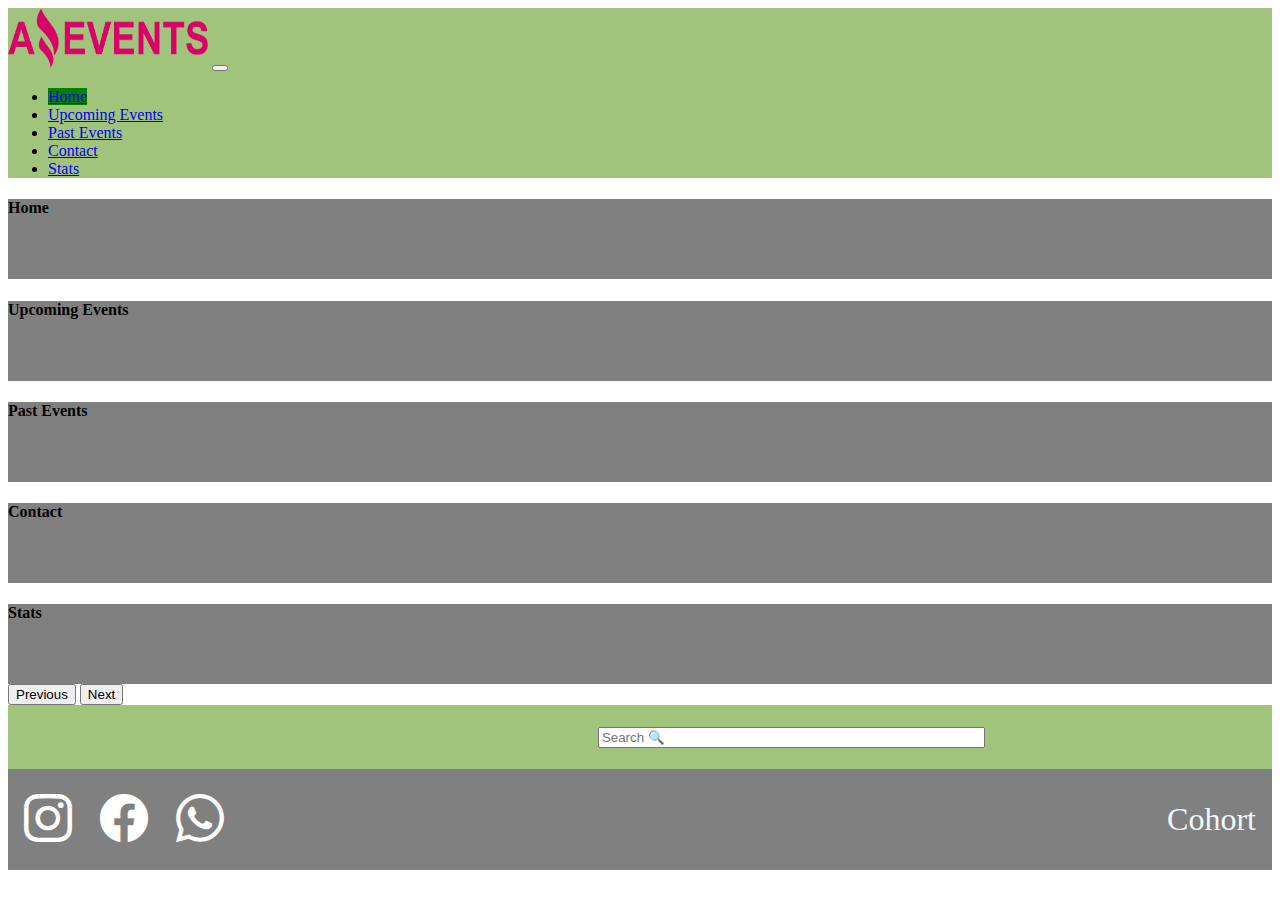
<file: index.html>
<!DOCTYPE html>
<html lang="en">
<head>
    <meta charset="UTF-8">
    <meta http-equiv="X-UA-Compatible" content="IE=edge">
    <meta name="viewport" content="width=device-width, initial-scale=1.0">
    <title>Amazing Events</title>
    <link href="https://cdn.jsdelivr.net/npm/bootstrap@5.3.0-alpha1/dist/css/bootstrap.min.css" rel="stylesheet" integrity="sha384-GLhlTQ8iRABdZLl6O3oVMWSktQOp6b7In1Zl3/Jr59b6EGGoI1aFkw7cmDA6j6gD" crossorigin="anonymous">
    <link rel="stylesheet" href="https://cdn.jsdelivr.net/npm/bootstrap-icons@1.10.3/font/bootstrap-icons.css">
    <link rel="stylesheet" href="./assets/styles/style.css">
    <link rel="icon" type="image/png" href="./assets/fico_Amazing_Events.png">
</head>
<body>
    <div class="container main-container">
        <!-- navbar-->
        <nav class="navbar navbar-expand-lg " id="default-navbar">
            <div class="container-fluid">

              <img src="./assets/Logo_Amazing_Events.png" alt="Logo_Amazing_Events" width="200" height="60">

              <button class="navbar-toggler" type="button" data-bs-toggle="collapse" data-bs-target="#navbarSupportedContent" aria-controls="navbarSupportedContent" aria-expanded="false" aria-label="Toggle navigation">
                <span class="navbar-toggler-icon"></span>
              </button>
              <div class="collapse navbar-collapse" id="navbarSupportedContent">
                <ul class="navbar-nav  mb-2 mb-lg-0 ms-auto">
                  <li class="nav-item">
                    <a class="btn btn-secondary me-2" role="button" aria-current="page" href="#">Home</a>
                  </li>
                  <li class="nav-item">
                    <a class="btn btn-secondary me-2" href="./upcoming.html" >Upcoming Events</a>
                  </li>
                  <li class="nav-item">
                    <a class="btn btn-secondary me-2" href="./past.html">Past Events</a>
                  </li>
                  <li class="nav-item">
                    <a class="btn btn-secondary me-2" href="./contact.html">Contact</a>
                  </li>
                  <li class="nav-item">
                    <a class="btn btn-secondary me-2" href="./stats.html">Stats</a>
                  </li>
                </ul>
              </div>
            </div>
        </nav>
    
        <!--Carousel-->
        <section class="carousel-section">
            <div id="home-carousel" class="carousel slide">
                <div class="carousel-inner">
                  <div class="carousel-item active">
                    <div class="carousel-caption d-block w-60 pb-0 d-md-block">
                        <h4>Home</h4> 
                    </div>
                  </div>
                  <div class="carousel-item">
                    <div class="carousel-caption d-none pb-0 d-md-block">
                        <h4>Upcoming Events</h4>
                    </div>
                  </div>
                  <div class="carousel-item">
                    <div class="carousel-caption d-none pb-0 d-md-block">
                        <h4>Past Events</h4>  
                    </div>
                  </div>
                  <div class="carousel-item">
                    <div class="carousel-caption d-none pb-0 d-md-block">
                        <h4>Contact</h4>
                    </div>
                  </div>
                  <div class="carousel-item">
                    <div class="carousel-caption d-none pb-0 d-md-block">
                        <h4>Stats</h4>
                    </div>
                  </div>


                </div>
                <button class="carousel-control-prev" type="button" data-bs-target="#home-carousel" data-bs-slide="prev">
                  <span class="carousel-control-prev-icon" aria-hidden="true"></span>
                  <span class="visually-hidden">Previous</span>
                </button>
                <button class="carousel-control-next" type="button" data-bs-target="#home-carousel" data-bs-slide="next">
                  <span class="carousel-control-next-icon" aria-hidden="true"></span>
                  <span class="visually-hidden">Next</span>
                </button>
              </div>

        </section>
       
        <div  class="categorias">
          <div id="catlist">

            
          </div>
        
          <form class="d-flex formbtn" role="search">
            <input class="form-control me-2" type="text" placeholder="Search &#128269;" aria-label="Search">
            
          </form>
        </div>




        <div  id="cuerpo" class="d-flex flex-wrap gap-3 justify-content-center p-4">
          
        </div>
        
        <footer>
          <div class="iconf" id="boot-icon" >
          <span class="bi bi-instagram"></span>
          <span class="bi bi-facebook"></span>
          <span class="bi bi-whatsapp"></span>
          </div>
          <div>
              <p>Cohort</p>
          </div>
      </footer>
    </div>


    <script src="https://cdn.jsdelivr.net/npm/bootstrap@5.3.0-alpha1/dist/js/bootstrap.bundle.min.js" integrity="sha384-w76AqPfDkMBDXo30jS1Sgez6pr3x5MlQ1ZAGC+nuZB+EYdgRZgiwxhTBTkF7CXvN" crossorigin="anonymous"></script>
  
    <script src="./assets/scripts/index.js"></script>
  </body>
</html>
</file>
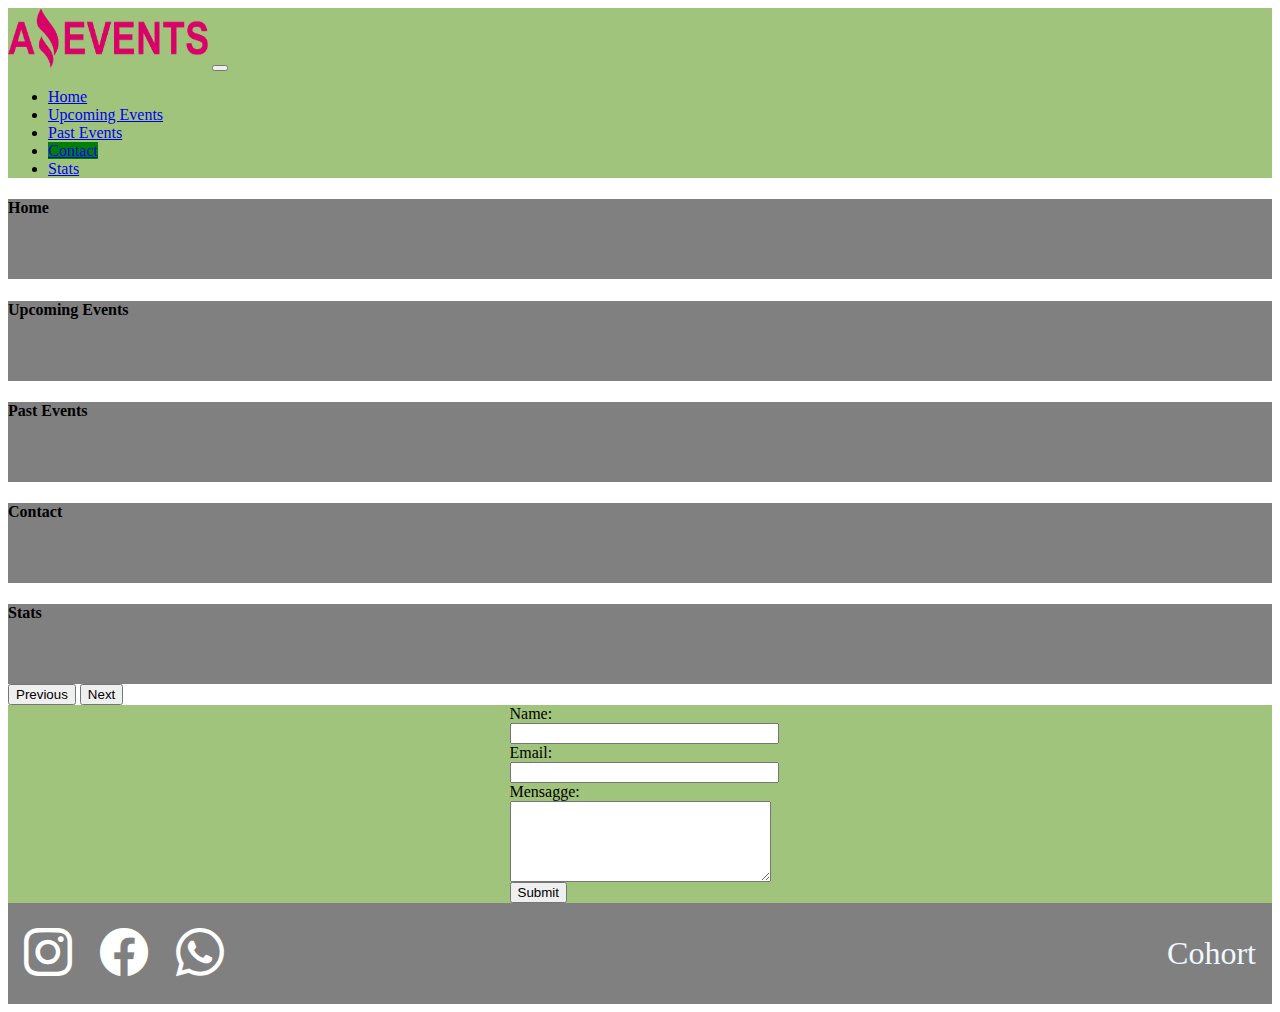
<file: contact.html>
<!DOCTYPE html>
<html lang="en">
<head>
    <meta charset="UTF-8">
    <meta http-equiv="X-UA-Compatible" content="IE=edge">
    <meta name="viewport" content="width=device-width, initial-scale=1.0">
    <title>Amazing Events</title>
    <link href="https://cdn.jsdelivr.net/npm/bootstrap@5.3.0-alpha1/dist/css/bootstrap.min.css" rel="stylesheet" integrity="sha384-GLhlTQ8iRABdZLl6O3oVMWSktQOp6b7In1Zl3/Jr59b6EGGoI1aFkw7cmDA6j6gD" crossorigin="anonymous">
    <link rel="stylesheet" href="https://cdn.jsdelivr.net/npm/bootstrap-icons@1.10.3/font/bootstrap-icons.css">
    <link rel="stylesheet" href="./assets/styles/style.css">
    <link rel="icon" type="image/png" href="./assets/fico_Amazing_Events.png">
</head>
<body>
    <div class="container main-container">
        <!-- navbar-->
        <nav class="navbar navbar-expand-lg " id="default-navbar">
            <div class="container-fluid">

              <img src="./assets/Logo_Amazing_Events.png" alt="Logo_Amazing_Events" width="200" height="60">

              <button class="navbar-toggler" type="button" data-bs-toggle="collapse" data-bs-target="#navbarSupportedContent" aria-controls="navbarSupportedContent" aria-expanded="false" aria-label="Toggle navigation">
                <span class="navbar-toggler-icon"></span>
              </button>
              <div class="collapse navbar-collapse" id="navbarSupportedContent">
                <ul class="navbar-nav  mb-2 mb-lg-0 ms-auto">
                  <li class="nav-item">
                    <a class="btn btn-secondary me-2" role="button" aria-current="page" href="./index.html">Home</a>
                  </li>
                  <li class="nav-item">
                    <a class="btn btn-secondary me-2" href="./upcoming.html" >Upcoming Events</a>
                  </li>
                  <li class="nav-item">
                    <a class="btn btn-secondary me-2" href="./past.html">Past Events</a>
                  </li>
                  <li class="nav-item">
                    <a class="btn btn-secondary me-2" href="#">Contact</a>
                  </li>
                  <li class="nav-item">
                    <a class="btn btn-secondary me-2" href="./stats.html">Stats</a>
                  </li>
                </ul>
              </div>
            </div>
        </nav>
    
        <!--Carousel-->
        <section class="carousel-section">
            <div id="home-carousel" class="carousel slide">
                <div class="carousel-inner">
                  <div class="carousel-item active">
                    <div class="carousel-caption d-block w-60 pb-0 d-md-block">
                        <h4>Home</h4> 
                    </div>
                  </div>
                  <div class="carousel-item">
                    <div class="carousel-caption d-none pb-0 d-md-block">
                        <h4>Upcoming Events</h4>
                    </div>
                  </div>
                  <div class="carousel-item">
                    <div class="carousel-caption d-none pb-0 d-md-block">
                        <h4>Past Events</h4>  
                    </div>
                  </div>
                  <div class="carousel-item">
                    <div class="carousel-caption d-none pb-0 d-md-block">
                        <h4>Contact</h4>
                    </div>
                  </div>
                  <div class="carousel-item">
                    <div class="carousel-caption d-none pb-0 d-md-block">
                        <h4>Stats</h4>
                    </div>
                  </div>


                </div>
                <button class="carousel-control-prev" type="button" data-bs-target="#home-carousel" data-bs-slide="prev">
                  <span class="carousel-control-prev-icon" aria-hidden="true"></span>
                  <span class="visually-hidden">Previous</span>
                </button>
                <button class="carousel-control-next" type="button" data-bs-target="#home-carousel" data-bs-slide="next">
                  <span class="carousel-control-next-icon" aria-hidden="true"></span>
                  <span class="visually-hidden">Next</span>
                </button>
              </div>

        </section>

        <div class="contacto py-4">
          <form>
            <div class="mb-3">
              <label for="name" class="form-label">Name:</label>
              <input type="text" class="form-control" id="name" >
              
            </div>
            <div class="mb-3">
              <label for="email" class="form-label">Email:</label>
              <input type="email" class="form-control" id="email" >
              
            </div>
            <div class="mb-3">
              <label for="areatexto" class="form-label">Mensagge:</label>
              <textarea name="areatexto" id="areatexto" cols="30" rows="5"></textarea>
            </div>
           
            <button type="submit" class="btn btn-secondary">Submit</button>
          </form>
        </div>
        
        <footer>
            <div class="iconf" id="boot-icon" >
            <span class="bi bi-instagram"></span>
            <span class="bi bi-facebook"></span>
            <span class="bi bi-whatsapp"></span>
            </div>
            <div>
                <p>Cohort</p>
            </div>
        </footer>
    </div>

    <script src="https://cdn.jsdelivr.net/npm/bootstrap@5.3.0-alpha1/dist/js/bootstrap.bundle.min.js" integrity="sha384-w76AqPfDkMBDXo30jS1Sgez6pr3x5MlQ1ZAGC+nuZB+EYdgRZgiwxhTBTkF7CXvN" crossorigin="anonymous"></script>
</body>
</html>
</file>
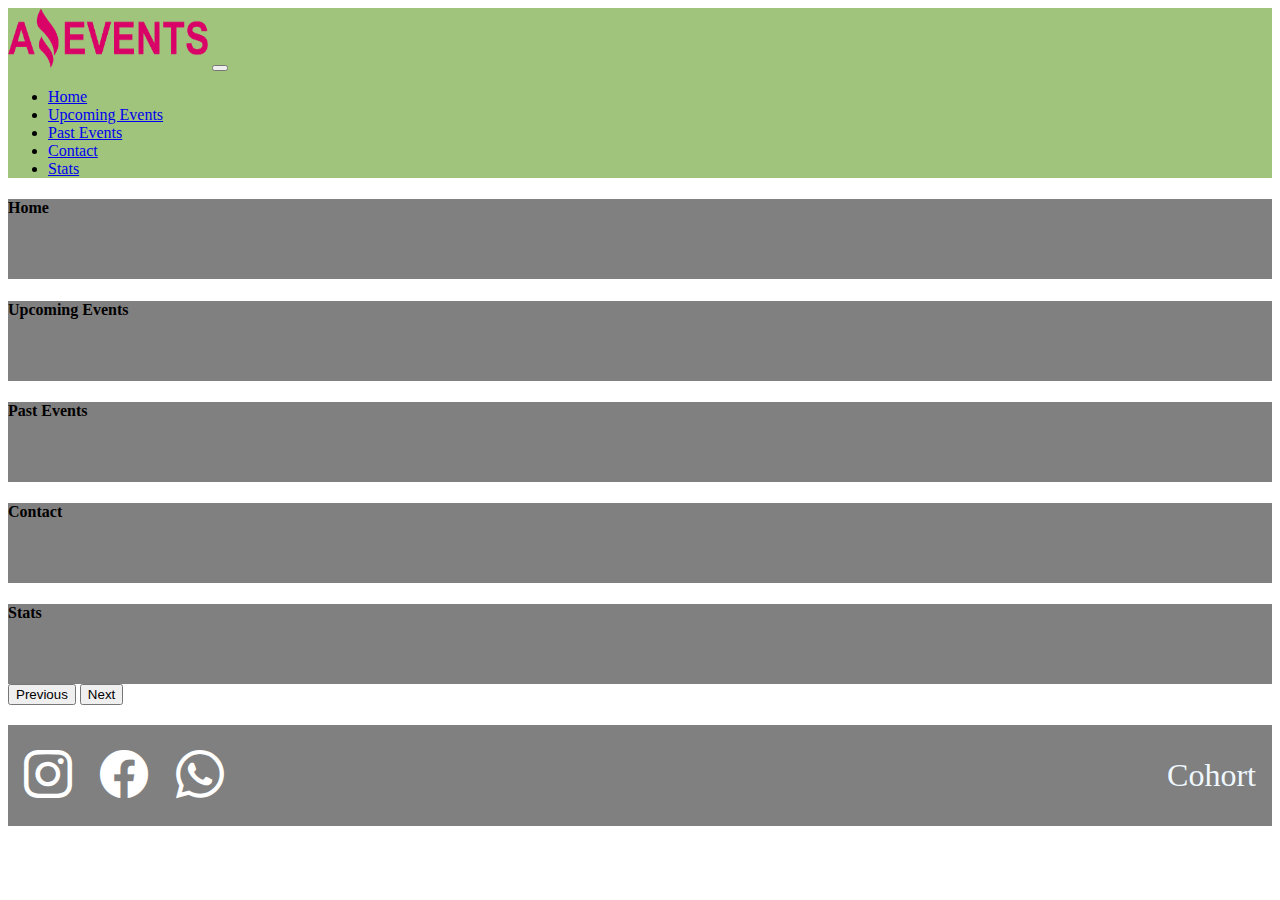
<file: details.html>
<!DOCTYPE html>
<html lang="en">
<head>
    <meta charset="UTF-8">
    <meta http-equiv="X-UA-Compatible" content="IE=edge">
    <meta name="viewport" content="width=device-width, initial-scale=1.0">
    <title>Amazing Events</title>
    <link href="https://cdn.jsdelivr.net/npm/bootstrap@5.3.0-alpha1/dist/css/bootstrap.min.css" rel="stylesheet" integrity="sha384-GLhlTQ8iRABdZLl6O3oVMWSktQOp6b7In1Zl3/Jr59b6EGGoI1aFkw7cmDA6j6gD" crossorigin="anonymous">
    <link rel="stylesheet" href="https://cdn.jsdelivr.net/npm/bootstrap-icons@1.10.3/font/bootstrap-icons.css">
    <link rel="stylesheet" href="./assets/styles/style.css">
    <link rel="icon" type="image/png" href="./assets/fico_Amazing_Events.png">
</head>
<body>
    <div class="container main-container">
        <!-- navbar-->
        <nav class="navbar navbar-expand-lg " id="default-navbar">
            <div class="container-fluid">

              <img src="./assets/Logo_Amazing_Events.png" alt="Logo_Amazing_Events" width="200" height="60">
              <button class="navbar-toggler" type="button" data-bs-toggle="collapse" data-bs-target="#navbarSupportedContent" aria-controls="navbarSupportedContent" aria-expanded="false" aria-label="Toggle navigation">
                <span class="navbar-toggler-icon"></span>
              </button>
              <div class="collapse navbar-collapse" id="navbarSupportedContent">
                <ul class="navbar-nav  mb-2 mb-lg-0 ms-auto">
                  <li class="nav-item">
                    <a class="btn btn-secondary me-2" role="button" aria-current="page" href="./index.html">Home</a>
                  </li>
                  <li class="nav-item">
                    <a class="btn btn-secondary me-2" href="./upcoming.html" >Upcoming Events</a>
                  </li>
                  <li class="nav-item">
                    <a class="btn btn-secondary me-2" href="./past.html">Past Events</a>
                  </li>
                  <li class="nav-item">
                    <a class="btn btn-secondary me-2" href="./contact.html">Contact</a>
                  </li>
                  <li class="nav-item">
                    <a class="btn btn-secondary me-2" href="./stats.html">Stats</a>
                  </li>
                </ul>
              </div>
            </div>
        </nav>
    
        <!--Carousel-->
        <section class="carousel-section">
            <div id="home-carousel" class="carousel slide">
                <div class="carousel-inner">
                  <div class="carousel-item active">
                    <div class="carousel-caption d-block w-60 pb-0 d-md-block">
                        <h4>Home</h4> 
                    </div>
                  </div>
                  <div class="carousel-item">
                    <div class="carousel-caption d-none pb-0 d-md-block">
                        <h4>Upcoming Events</h4>
                    </div>
                  </div>
                  <div class="carousel-item">
                    <div class="carousel-caption d-none pb-0 d-md-block">
                        <h4>Past Events</h4>  
                    </div>
                  </div>
                  <div class="carousel-item">
                    <div class="carousel-caption d-none pb-0 d-md-block">
                        <h4>Contact</h4>
                    </div>
                  </div>
                  <div class="carousel-item">
                    <div class="carousel-caption d-none pb-0 d-md-block">
                        <h4>Stats</h4>
                    </div>
                  </div>


                </div>
                <button class="carousel-control-prev" type="button" data-bs-target="#home-carousel" data-bs-slide="prev">
                  <span class="carousel-control-prev-icon" aria-hidden="true"></span>
                  <span class="visually-hidden">Previous</span>
                </button>
                <button class="carousel-control-next" type="button" data-bs-target="#home-carousel" data-bs-slide="next">
                  <span class="carousel-control-next-icon" aria-hidden="true"></span>
                  <span class="visually-hidden">Next</span>
                </button>
              </div>

        </section>

        <div class="details-main-container" id="container-detail">
          <!-- <div class="detail-image-container">
            <img src="./assets/Costume_Party.jpg" alt="">
          </div>

          <div class="details-text-container">
            <h3>Titulo</h3>
            <p>Texto descriptivo</p>
            <p>Texto descriptivo</p>
            <p>Texto descriptivo</p>
          </div> -->
        </div>

      <footer>
          <div class="iconf" id="boot-icon" >
          <span class="bi bi-instagram"></span>
          <span class="bi bi-facebook"></span>
          <span class="bi bi-whatsapp"></span>
          </div>
          <div>
              <p>Cohort</p>
          </div>
      </footer>
    
    </div>

    <script src="https://cdn.jsdelivr.net/npm/bootstrap@5.3.0-alpha1/dist/js/bootstrap.bundle.min.js" integrity="sha384-w76AqPfDkMBDXo30jS1Sgez6pr3x5MlQ1ZAGC+nuZB+EYdgRZgiwxhTBTkF7CXvN" crossorigin="anonymous"></script>

    <script src="./assets/scripts/details.js"></script>
  </body>
</html>
</file>
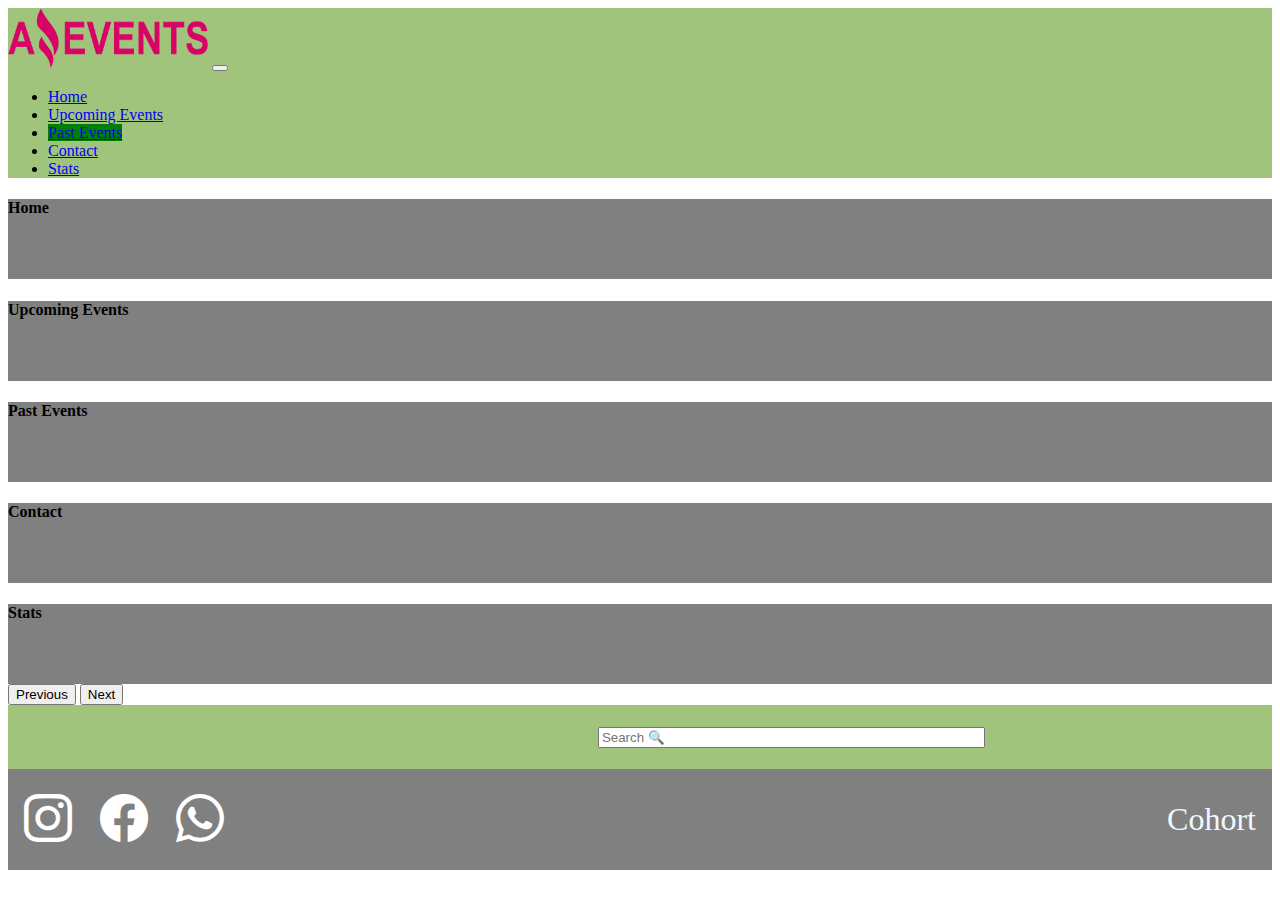
<file: past.html>
<!DOCTYPE html>
<html lang="en">
<head>
    <meta charset="UTF-8">
    <meta http-equiv="X-UA-Compatible" content="IE=edge">
    <meta name="viewport" content="width=device-width, initial-scale=1.0">
    <title>Amazing Events</title>
    <link href="https://cdn.jsdelivr.net/npm/bootstrap@5.3.0-alpha1/dist/css/bootstrap.min.css" rel="stylesheet" integrity="sha384-GLhlTQ8iRABdZLl6O3oVMWSktQOp6b7In1Zl3/Jr59b6EGGoI1aFkw7cmDA6j6gD" crossorigin="anonymous">
    <link rel="stylesheet" href="https://cdn.jsdelivr.net/npm/bootstrap-icons@1.10.3/font/bootstrap-icons.css">
    <link rel="stylesheet" href="./assets/styles/style.css">
    <link rel="icon" type="image/png" href="./assets/fico_Amazing_Events.png">
</head>
<body>
    <div class="container main-container">
        <!-- navbar-->
        <nav class="navbar navbar-expand-lg " id="default-navbar">
            <div class="container-fluid">

              <img src="./assets/Logo_Amazing_Events.png" alt="Logo_Amazing_Events" width="200" height="60">

              <button class="navbar-toggler" type="button" data-bs-toggle="collapse" data-bs-target="#navbarSupportedContent" aria-controls="navbarSupportedContent" aria-expanded="false" aria-label="Toggle navigation">
                <span class="navbar-toggler-icon"></span>
              </button>
              <div class="collapse navbar-collapse" id="navbarSupportedContent">
                <ul class="navbar-nav  mb-2 mb-lg-0 ms-auto">
                  <li class="nav-item">
                    <a class="btn btn-secondary me-2" role="button" aria-current="page" href="./index.html">Home</a>
                  </li>
                  <li class="nav-item">
                    <a class="btn btn-secondary me-2" href="./upcoming.html" >Upcoming Events</a>
                  </li>
                  <li class="nav-item">
                    <a class="btn btn-secondary me-2" href="#">Past Events</a>
                  </li>
                  <li class="nav-item">
                    <a class="btn btn-secondary me-2" href="./contact.html">Contact</a>
                  </li>
                  <li class="nav-item">
                    <a class="btn btn-secondary me-2" href="./stats.html">Stats</a>
                  </li>
                </ul>
              </div>
            </div>
        </nav>
    
        <!--Carousel-->
        <section class="carousel-section">
            <div id="home-carousel" class="carousel slide">
                <div class="carousel-inner">
                  <div class="carousel-item active">
                    <div class="carousel-caption d-block w-60 pb-0 d-md-block">
                        <h4>Home</h4> 
                    </div>
                  </div>
                  <div class="carousel-item">
                    <div class="carousel-caption d-none pb-0 d-md-block">
                        <h4>Upcoming Events</h4>
                    </div>
                  </div>
                  <div class="carousel-item">
                    <div class="carousel-caption d-none pb-0 d-md-block">
                        <h4>Past Events</h4>  
                    </div>
                  </div>
                  <div class="carousel-item">
                    <div class="carousel-caption d-none pb-0 d-md-block">
                        <h4>Contact</h4>
                    </div>
                  </div>
                  <div class="carousel-item">
                    <div class="carousel-caption d-none pb-0 d-md-block">
                        <h4>Stats</h4>
                    </div>
                  </div>


                </div>
                <button class="carousel-control-prev" type="button" data-bs-target="#home-carousel" data-bs-slide="prev">
                  <span class="carousel-control-prev-icon" aria-hidden="true"></span>
                  <span class="visually-hidden">Previous</span>
                </button>
                <button class="carousel-control-next" type="button" data-bs-target="#home-carousel" data-bs-slide="next">
                  <span class="carousel-control-next-icon" aria-hidden="true"></span>
                  <span class="visually-hidden">Next</span>
                </button>
              </div>

        </section>

        <div  class="categorias">
          <div id="catlist">

            
          </div>
        
          <form class="d-flex formbtn" role="search">
            <input class="form-control me-2" type="text" placeholder="Search &#128269;" aria-label="Search">
            
          </form>
        </div>

        <div  id="cuerpo" class="d-flex flex-wrap gap-3 justify-content-center p-4">
            

        </div>
        
        <footer>
          <div class="iconf" id="boot-icon" >
          <span class="bi bi-instagram"></span>
          <span class="bi bi-facebook"></span>
          <span class="bi bi-whatsapp"></span>
          </div>
          <div>
              <p>Cohort</p>
          </div>
      </footer>
    </div>


    <script src="https://cdn.jsdelivr.net/npm/bootstrap@5.3.0-alpha1/dist/js/bootstrap.bundle.min.js" integrity="sha384-w76AqPfDkMBDXo30jS1Sgez6pr3x5MlQ1ZAGC+nuZB+EYdgRZgiwxhTBTkF7CXvN" crossorigin="anonymous"></script>
     
    <script src="./assets/scripts/past.js"></script>
  </body>
</html>
</file>
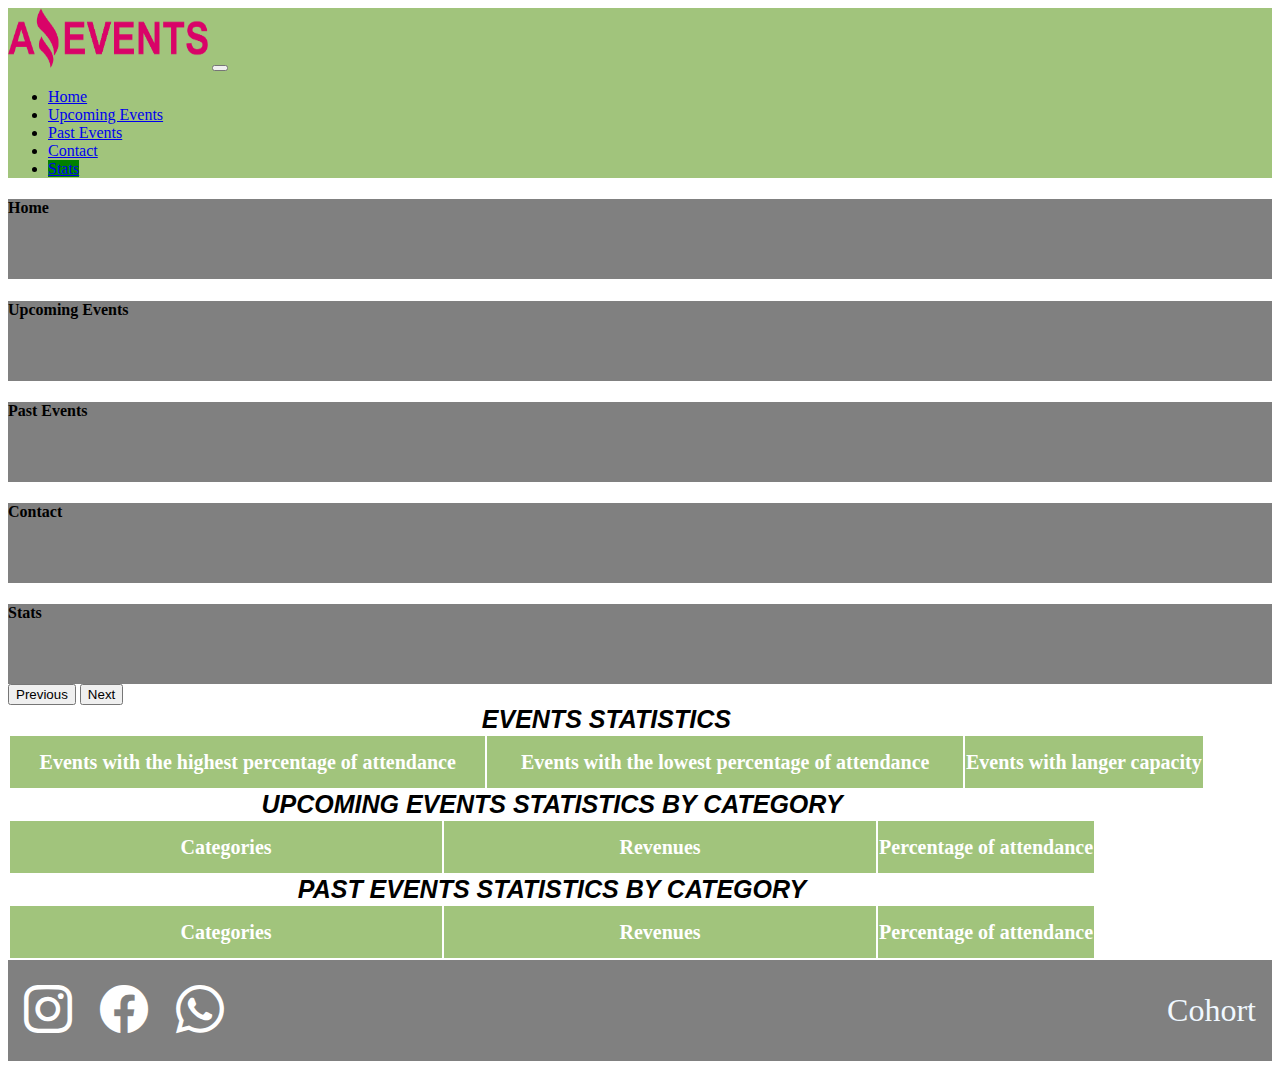
<file: stats.html>
<!DOCTYPE html>
<html lang="en">
<head>
    <meta charset="UTF-8">
    <meta http-equiv="X-UA-Compatible" content="IE=edge">
    <meta name="viewport" content="width=device-width, initial-scale=1.0">
    <title>Amazing Events</title>
    <link href="https://cdn.jsdelivr.net/npm/bootstrap@5.3.0-alpha1/dist/css/bootstrap.min.css" rel="stylesheet" integrity="sha384-GLhlTQ8iRABdZLl6O3oVMWSktQOp6b7In1Zl3/Jr59b6EGGoI1aFkw7cmDA6j6gD" crossorigin="anonymous">
    <link rel="stylesheet" href="https://cdn.jsdelivr.net/npm/bootstrap-icons@1.10.3/font/bootstrap-icons.css">
    <link rel="stylesheet" href="./assets/styles/style.css">
    <link rel="icon" type="image/png" href="./assets/fico_Amazing_Events.png">
</head>
<body>
    <div class="container main-container">
        <!-- navbar-->
        <nav class="navbar navbar-expand-lg " id="default-navbar">
            <div class="container-fluid">

              <img src="./assets/Logo_Amazing_Events.png" alt="Logo_Amazing_Events" width="200" height="60">

              <button class="navbar-toggler" type="button" data-bs-toggle="collapse" data-bs-target="#navbarSupportedContent" aria-controls="navbarSupportedContent" aria-expanded="false" aria-label="Toggle navigation">
                <span class="navbar-toggler-icon"></span>
              </button>
              <div class="collapse navbar-collapse" id="navbarSupportedContent">
                <ul class="navbar-nav  mb-2 mb-lg-0 ms-auto">
                  <li class="nav-item">
                    <a class="btn btn-secondary me-2" role="button" aria-current="page" href="./index.html">Home</a>
                  </li>
                  <li class="nav-item">
                    <a class="btn btn-secondary me-2" href="./upcoming.html" >Upcoming Events</a>
                  </li>
                  <li class="nav-item">
                    <a class="btn btn-secondary me-2" href="./past.html">Past Events</a>
                  </li>
                  <li class="nav-item">
                    <a class="btn btn-secondary me-2" href="./contact.html">Contact</a>
                  </li>
                  <li class="nav-item">
                    <a class="btn btn-secondary me-2" href="#">Stats</a>
                  </li>
                </ul>
              </div>
            </div>
        </nav>
    
        <!--Carousel-->
        <section class="carousel-section">
            <div id="home-carousel" class="carousel slide">
                <div class="carousel-inner">
                  <div class="carousel-item active">
                    <div class="carousel-caption d-block w-60 pb-0 d-md-block">
                        <h4>Home</h4> 
                    </div>
                  </div>
                  <div class="carousel-item">
                    <div class="carousel-caption d-none pb-0 d-md-block">
                        <h4>Upcoming Events</h4>
                    </div>
                  </div>
                  <div class="carousel-item">
                    <div class="carousel-caption d-none pb-0 d-md-block">
                        <h4>Past Events</h4>  
                    </div>
                  </div>
                  <div class="carousel-item">
                    <div class="carousel-caption d-none pb-0 d-md-block">
                        <h4>Contact</h4>
                    </div>
                  </div>
                  <div class="carousel-item">
                    <div class="carousel-caption d-none pb-0 d-md-block">
                        <h4>Stats</h4>
                    </div>
                  </div>


                </div>
                <button class="carousel-control-prev" type="button" data-bs-target="#home-carousel" data-bs-slide="prev">
                  <span class="carousel-control-prev-icon" aria-hidden="true"></span>
                  <span class="visually-hidden">Previous</span>
                </button>
                <button class="carousel-control-next" type="button" data-bs-target="#home-carousel" data-bs-slide="next">
                  <span class="carousel-control-next-icon" aria-hidden="true"></span>
                  <span class="visually-hidden">Next</span>
                </button>
              </div>

        </section>


<div id="t-estadistica">
  

    <table class="table caption-top table-bordered border-3 border-dark-subtle">
      <caption class="t-titulo">EVENTS STATISTICS</caption>
      <thead class="t-head">
        <tr>
          <th>Events with the highest percentage of attendance</th>
          <th>Events with the lowest percentage of attendance</th>
          <th>Events with langer capacity</th>
        </tr>
      </thead>
      <tbody id="tabla1">
        
      </tbody>
      </table>
      
      <table class="table caption-top table-bordered border-3 border-dark-subtle">
        <caption class="t-titulo">UPCOMING EVENTS STATISTICS BY CATEGORY</caption>
        <thead class="t-head">
        <tr>
          <th>Categories</th>
          <th>Revenues</th>
          <th>Percentage of attendance</th>
        </tr>
      </thead>
      <tbody id="tabla2">
        
      </tbody>
    </table>

    <table class="table caption-top table-bordered border-3 border-dark-subtle">
      <caption class="t-titulo">PAST EVENTS STATISTICS BY CATEGORY</caption>
      <thead class="t-head">
      <tr>
        <th>Categories</th>
        <th>Revenues</th>
        <th>Percentage of attendance</th>
      </tr>
    </thead>
    <tbody id="tabla3">

    </tbody>
    </table>
</div>

<footer>
  <div class="iconf" id="boot-icon" >
  <span class="bi bi-instagram"></span>
  <span class="bi bi-facebook"></span>
  <span class="bi bi-whatsapp"></span>
  </div>
  <div>
      <p>Cohort</p>
  </div>
</footer>
    </div>

    <script src="https://cdn.jsdelivr.net/npm/bootstrap@5.3.0-alpha1/dist/js/bootstrap.bundle.min.js" integrity="sha384-w76AqPfDkMBDXo30jS1Sgez6pr3x5MlQ1ZAGC+nuZB+EYdgRZgiwxhTBTkF7CXvN" crossorigin="anonymous"></script>
    <script src="./assets/scripts/stats.js"></script>
  </body>
</html>
</file>
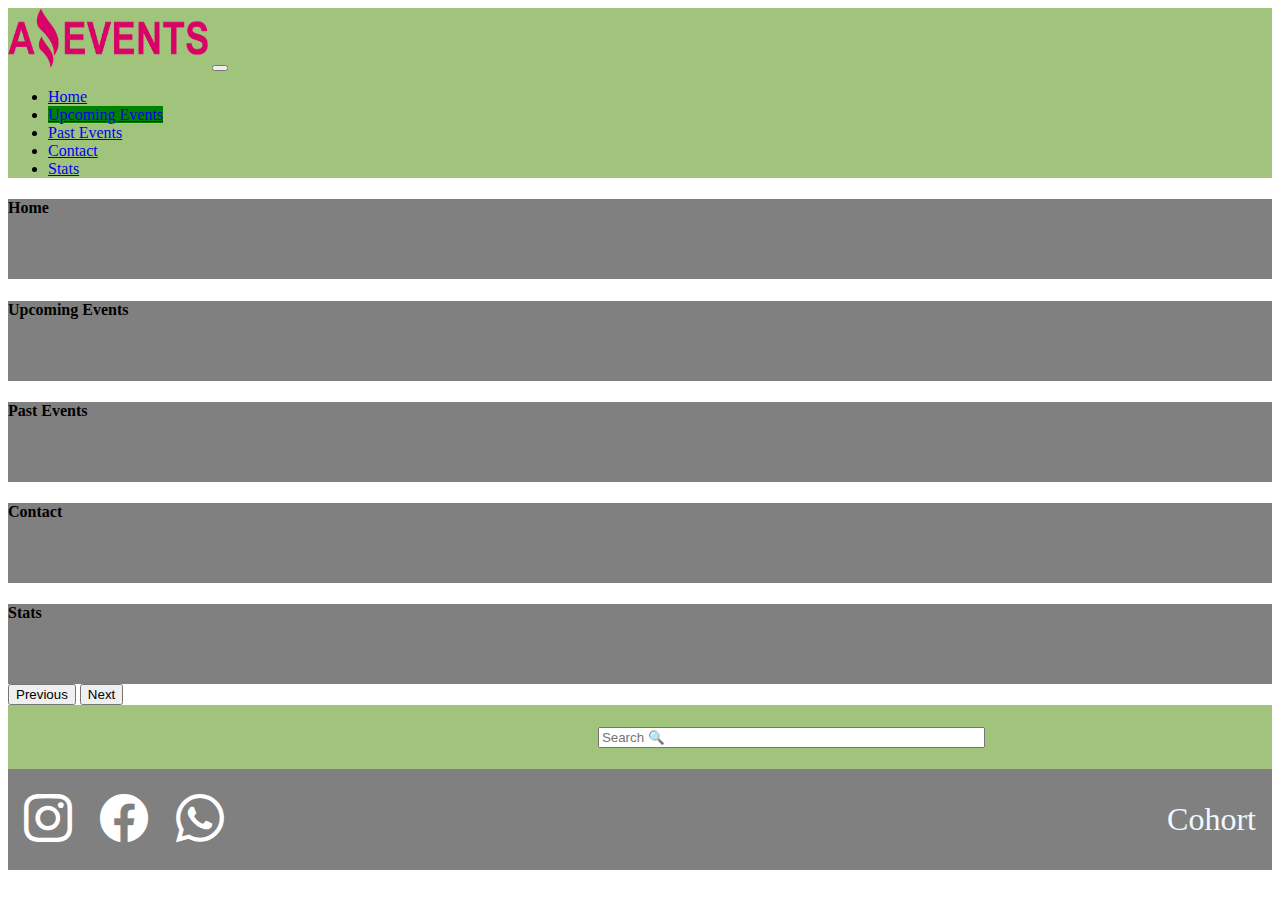
<file: upcoming.html>
<!DOCTYPE html>
<html lang="en">
<head>
    <meta charset="UTF-8">
    <meta http-equiv="X-UA-Compatible" content="IE=edge">
    <meta name="viewport" content="width=device-width, initial-scale=1.0">
    <title>Amazing Events</title>
    <link href="https://cdn.jsdelivr.net/npm/bootstrap@5.3.0-alpha1/dist/css/bootstrap.min.css" rel="stylesheet" integrity="sha384-GLhlTQ8iRABdZLl6O3oVMWSktQOp6b7In1Zl3/Jr59b6EGGoI1aFkw7cmDA6j6gD" crossorigin="anonymous">
    <link rel="stylesheet" href="https://cdn.jsdelivr.net/npm/bootstrap-icons@1.10.3/font/bootstrap-icons.css">
    <link rel="stylesheet" href="./assets/styles/style.css">
    <link rel="icon" type="image/png" href="./assets/fico_Amazing_Events.png">
</head>
<body>
    <div class="container main-container">
        <!-- navbar-->
        <nav class="navbar navbar-expand-lg " id="default-navbar">
            <div class="container-fluid">

              <img src="./assets/Logo_Amazing_Events.png" alt="Logo_Amazing_Events" width="200" height="60">

              <button class="navbar-toggler" type="button" data-bs-toggle="collapse" data-bs-target="#navbarSupportedContent" aria-controls="navbarSupportedContent" aria-expanded="false" aria-label="Toggle navigation">
                <span class="navbar-toggler-icon"></span>
              </button>
              <div class="collapse navbar-collapse" id="navbarSupportedContent">
                <ul class="navbar-nav  mb-2 mb-lg-0 ms-auto">
                  <li class="nav-item">
                    <a class="btn btn-secondary me-2" role="button" aria-current="page" href="./index.html">Home</a>
                  </li>
                  <li class="nav-item">
                    <a class="btn btn-secondary me-2" href="#" >Upcoming Events</a>
                  </li>
                  <li class="nav-item">
                    <a class="btn btn-secondary me-2" href="./past.html">Past Events</a>
                  </li>
                  <li class="nav-item">
                    <a class="btn btn-secondary me-2" href="./contact.html">Contact</a>
                  </li>
                  <li class="nav-item">
                    <a class="btn btn-secondary me-2" href="./stats.html">Stats</a>
                  </li>
                </ul>
              </div>
            </div>
        </nav>
    
        <!--Carousel-->
        <section class="carousel-section">
            <div id="home-carousel" class="carousel slide">
                <div class="carousel-inner">
                  <div class="carousel-item active">
                    <div class="carousel-caption d-block w-60 pb-0 d-md-block">
                        <h4>Home</h4> 
                    </div>
                  </div>
                  <div class="carousel-item">
                    <div class="carousel-caption d-none pb-0 d-md-block">
                        <h4>Upcoming Events</h4>
                    </div>
                  </div>
                  <div class="carousel-item">
                    <div class="carousel-caption d-none pb-0 d-md-block">
                        <h4>Past Events</h4>  
                    </div>
                  </div>
                  <div class="carousel-item">
                    <div class="carousel-caption d-none pb-0 d-md-block">
                        <h4>Contact</h4>
                    </div>
                  </div>
                  <div class="carousel-item">
                    <div class="carousel-caption d-none pb-0 d-md-block">
                        <h4>Stats</h4>
                    </div>
                  </div>


                </div>
                <button class="carousel-control-prev" type="button" data-bs-target="#home-carousel" data-bs-slide="prev">
                  <span class="carousel-control-prev-icon" aria-hidden="true"></span>
                  <span class="visually-hidden">Previous</span>
                </button>
                <button class="carousel-control-next" type="button" data-bs-target="#home-carousel" data-bs-slide="next">
                  <span class="carousel-control-next-icon" aria-hidden="true"></span>
                  <span class="visually-hidden">Next</span>
                </button>
              </div>

        </section>


        <div  class="categorias">
          <div id="catlist">

            
          </div>
        
          <form class="d-flex formbtn" role="search">
            <input class="form-control me-2" type="text" placeholder="Search &#128269;" aria-label="Search">
            
          </form>
        </div>

        <div  id="cuerpo" class="d-flex flex-wrap gap-3 justify-content-center p-4">
            



        </div>
        
        <footer>
          <div class="iconf" id="boot-icon" >
          <span class="bi bi-instagram"></span>
          <span class="bi bi-facebook"></span>
          <span class="bi bi-whatsapp"></span>
          </div>
          <div>
              <p>Cohort</p>
          </div>
      </footer>
    </div>




    <script src="https://cdn.jsdelivr.net/npm/bootstrap@5.3.0-alpha1/dist/js/bootstrap.bundle.min.js" integrity="sha384-w76AqPfDkMBDXo30jS1Sgez6pr3x5MlQ1ZAGC+nuZB+EYdgRZgiwxhTBTkF7CXvN" crossorigin="anonymous"></script>
    
    <script src="./assets/scripts/upcoming.js"></script>
  </body>
</html>
</file>
<file: assets/styles/style.css>
.container .main-container{
    background-color:rgba(124, 173, 72, 0.719) ;
}

.navbar-expand-lg{
  
    background-color: rgba(124, 173, 72, 0.719);
}

#home-carousel .carousel-item{
    height: 80px;
    background-color: gray;
}


.categorias {
    background-color: rgba(124, 173, 72, 0.719);
    height: 4rem;
    display: flex;
    align-items: center;
    justify-content: space-evenly;
}

#cuerpo {
    background-color: rgba(124, 173, 72, 0.719);
}

 .formbtn {
    width: 30%;
}
.form-control {
    width: 100%;
}

.card .d-flex {
    width: 100%;
    justify-content: space-around;
    align-items: center;
}

.card img {
    height: 40%;
}
.card-title {
    text-align: center;
    font-size: 1.7rem;
}


.f-icon{
    width: 50px;
    height: 50px;
}

footer{
    padding: 0 1rem 0 1rem;
    background-color: gray; 
    min-height: 10vh;
    display: flex;
    justify-content:space-between;
    align-items: center;
}

footer p {
    font-size: 2rem;
    color:aliceblue
}


.iconf {
width: 200px;
display: flex;
    justify-content:space-between;
    align-items: center;
}
.card-detail {
    width: 30%;

}

a[href="#"]{
    background-color: green;
}

a:hover{
    background-color: rgb(232, 205, 26);
    color: black;
    transform: scale(1.1) rotate(4deg);
}




.contacto {
    background-color: rgba(124, 173, 72, 0.719);
    display: flex;
    justify-content: center;
}

.mb-3 {
    
    display: flex;
    flex-direction: column;
}


.details-main-container {
   
    display: flex;
    justify-content:left;

    text-align: center;
    padding: 5px;
    margin: 5px;
    flex-wrap: wrap;

  }
  
  .detail-image-container {
    width: 55%;
    border: #000 1px solid;
    padding: 5px;
    
  }
  .detail-image-container img{
    width: 100%;
    
  }

  .details-text-container {
    max-width: 44%;
    border: #000 1px solid;
    padding: 20px;
    margin-left: 10px;
  }
.t-titulo{
    font-family: Helvetica, sans-serif;
    font-size: 25px;
    font-style: italic;
    font-weight: bold;
    color: black;

}


   .t-head th{
    height: 50px;
    font-size: 20px;
    color: white;
    background-color: rgba(124, 173, 72, 0.719);
    
}

thead th:nth-child(1) {
    
    width: 40%;
  }
  thead th:nth-child(2) {
    width: 40%;
  }

  td:nth-child(1) {
    padding-left: 5%;
  }

  td:nth-child(2) {
    text-align: right;
    padding-right: 20%;
  }
  td:nth-child(3) {
    text-align: right;
    padding-right: 5%;
  }


#t-estadistica {
    border-collapse: collapse;
    width: 100%;
}

#t-estadistica tr:hover {
    background-color: rgba(187, 234, 136, 0.719);
    font-weight: bold;
}

#boot-icon{
    font-size: 3rem;
    color: rgb(255, 255, 255);

}


  @media (max-width: 991px) {
    .nav-item {
        width: 100%;
    }

    .nav-item > a{
        width: 100%;
        margin: 5px 0 5px 0;
    }

    .categorias {
        flex-wrap: wrap;
        justify-content: center;
    }
    .formbtn {
        width: 60%;
    }
    a:hover{
        transform:none;
    }
  }
</file>
